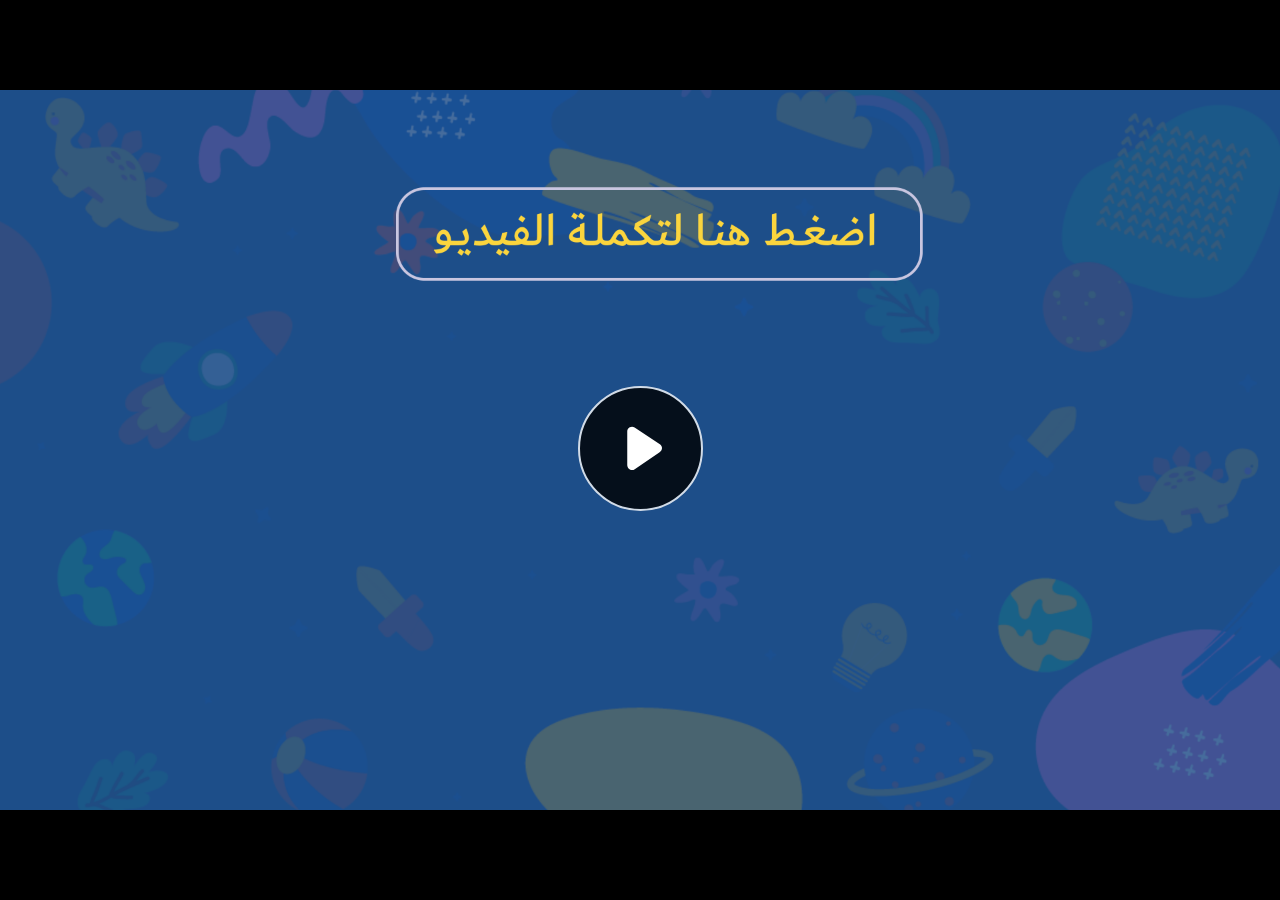
<file: index.html>
﻿<!doctype html>
<html lang="en-US">
<head>
  <meta charset="utf-8">
  <!-- Created using Storyline 360 - http://www.articulate.com  -->
  <!-- version: 3.71.29339.0 -->
  <title>KSA.G8.MATH.SEM3.UA.T1.S1.1</title>
  <meta http-equiv="x-ua-compatible" content="IE=edge"/>
  <meta name="viewport" content="width=device-width,initial-scale=1,user-scalable=no,shrink-to-fit=no,minimal-ui"/>
  <meta name="apple-mobile-web-app-capable" content="yes"/>
  <style>
    html, body { height: 100%; padding: 0; margin: 0 }
    #app { height: 100%; width: 100%; }
  </style>

  <script>
    window.DS = {};
    window.globals = {
      DATA_PATH_BASE: '',
      HAS_FRAME: true,
      HAS_SLIDE: true,

      lmsPresent: false,
      tinCanPresent: false,
      cmi5Present: false,
      aoSupport: false,
      scale: 'noscale',
      captureRc: false,
      browserSize: 'optimal',
      bgColor: '#282828',
      features: 'AccessibleVideo,ConnectionMessages,FullScreenToggle,InsertSvgPicture,LayerPresentAsDialog,MultipleQuizTracking,UpdatedScrollingPanels,UpdatedThemeEditor',
      themeName: 'unified',
      preloaderColor: '#FFFFFF',
      suppressAnalytics: false,
      productChannel: 'stable',
      publishSource: 'storyline',
      aid: 'aid|e710da2c-216d-488c-aeed-63e613e51a63',
      cid: 'ceb528cf-7768-44fb-8e06-a175b7b98042',
      playerVersion: '3.71.29339.0',
      publishTimestamp: '2023-03-22T17:32:33.7579687Z',
      maxIosVideoElements: 10,
      connectionSettings: { message: 'You%20are%20offline.%20Trying%20to%20reconnect...', useDarkTheme: false },

      
      parseParams: function(qs) {
        if (window.globals.parsedParams != null) {
          return window.globals.parsedParams;
        }
        qs = (qs || window.location.search.substr(1)).split('+').join(' ');
        var params = {},
            tokens,
            re = /[?&]?([^=]+)=([^&]*)/g;

        while (tokens = re.exec(qs)) {
          params[decodeURIComponent(tokens[1]).trim()] =
            decodeURIComponent(tokens[2]).trim();
        }
        window.globals.parsedParams = params;
        return params;
      }

    };
  </script>
  <script>
    var isIe11 = ('ActiveXObject' in window || window.MSBlobBuilder != null)
      && window.msCrypto != null && !window.ActiveXObject;
    if (isIe11) {
      window.globals.unsupportedBrowser = true;
      document.write(atob('[base64]'));
    }
  </script>
  
  <script>window.THREE = { };</script>
  
</head>
<body style="background: #282828" class="cs-HTML theme-unified">
  <!-- 360 -->
  <script>!function(e){var i=/iPhone/i,o=/iPod/i,n=/iPad/i,t=/(?=.*\bAndroid\b)(?=.*\bMobile\b)/i,d=/Android/i,s=/(?=.*\bAndroid\b)(?=.*\bSD4930UR\b)/i,b=/(?=.*\bAndroid\b)(?=.*\b(?:KFOT|KFTT|KFJWI|KFJWA|KFSOWI|KFTHWI|KFTHWA|KFAPWI|KFAPWA|KFARWI|KFASWI|KFSAWI|KFSAWA)\b)/i,r=/IEMobile/i,h=/(?=.*\bWindows\b)(?=.*\bARM\b)/i,a=/BlackBerry/i,l=/BB10/i,p=/Opera Mini/i,f=/(CriOS|Chrome)(?=.*\bMobile\b)/i,u=/(?=.*\bFirefox\b)(?=.*\bMobile\b)/i,c=new RegExp("(?:Nexus 7|BNTV250|Kindle Fire|Silk|GT-P1000)","i"),w=function(e,i){return e.test(i)},A=function(e){var A=e||navigator.userAgent,v=A.split("[FBAN");if(void 0!==v[1]&&(A=v[0]),this.apple={phone:w(i,A),ipod:w(o,A),tablet:!w(i,A)&&w(n,A),device:w(i,A)||w(o,A)||w(n,A)},this.amazon={phone:w(s,A),tablet:!w(s,A)&&w(b,A),device:w(s,A)||w(b,A)},this.android={phone:w(s,A)||w(t,A),tablet:!w(s,A)&&!w(t,A)&&(w(b,A)||w(d,A)),device:w(s,A)||w(b,A)||w(t,A)||w(d,A)},this.windows={phone:w(r,A),tablet:w(h,A),device:w(r,A)||w(h,A)},this.other={blackberry:w(a,A),blackberry10:w(l,A),opera:w(p,A),firefox:w(u,A),chrome:w(f,A),device:w(a,A)||w(l,A)||w(p,A)||w(u,A)||w(f,A)},this.seven_inch=w(c,A),this.any=this.apple.device||this.android.device||this.windows.device||this.other.device||this.seven_inch,this.phone=this.apple.phone||this.android.phone||this.windows.phone,this.tablet=this.apple.tablet||this.android.tablet||this.windows.tablet,"undefined"==typeof window)return this},v=function(){var e=new A;return e.Class=A,e};"undefined"!=typeof module&&module.exports&&"undefined"==typeof window?module.exports=A:"undefined"!=typeof module&&module.exports&&"undefined"!=typeof window?module.exports=v():"function"==typeof define&&define.amd?define("isMobile",[],e.isMobile=v()):e.isMobile=v()}(this);
    window.isMobile.apple.tablet = window.isMobile.apple.tablet ||
      (navigator.platform === 'MacIntel' && navigator.maxTouchPoints > 1);
    window.isMobile.apple.device = window.isMobile.apple.device || window.isMobile.apple.tablet;
    window.isMobile.tablet = window.isMobile.tablet || window.isMobile.apple.tablet;
    window.isMobile.any = window.isMobile.any || window.isMobile.apple.tablet;
  </script>

  <div id="focus-sink" tabindex="-1"></div>

  <div id="preso"></div>
  <script>
    (function() {

      var classTypes = [ 'desktop', 'mobile', 'phone', 'tablet' ];

      var addDeviceClasses = function(prefix, testObj) {
        var curr, i;
        for (i = 0; i < classTypes.length; i++) {
          curr = classTypes[i];
          if (testObj[curr]) {
            document.body.classList.add(prefix + curr);
          }
        }
      };

      var params = window.globals.parseParams(),
          isDevicePreview = params.devicepreview === '1',
          isPhoneOverride = params.deviceType === 'phone' || (isDevicePreview && params.phone == '1'),
          isTabletOverride = (params.deviceType === 'tablet' || isDevicePreview) && !isPhoneOverride,
          isMobileOverride = isPhoneOverride || isTabletOverride;

      var deviceView = {
        desktop: !window.isMobile.any && !isMobileOverride,
        mobile: window.isMobile.any || isMobileOverride,
        phone: isPhoneOverride || (window.isMobile.phone && !isTabletOverride),
        tablet: isTabletOverride || window.isMobile.tablet
      };

      window.globals.deviceView = deviceView;
      window.isMobile.desktop = !window.isMobile.any;
      window.isMobile.mobile = window.isMobile.any;

      addDeviceClasses('view-', deviceView);

    })();
  </script>
  
  <script src='story_content/user.js' type=text/javascript></script>
  <div class="slide-loader"></div>

  <script>
    var doc = document, loader = doc.body.querySelector('.slide-loader'); [ 1, 2, 3 ].forEach(function(n) { var d = doc.createElement('div'); d.style.backgroundColor = window.globals.preloaderColor; d.classList.add('mobile-loader-dot'); d.classList.add('dot' + n); loader.appendChild(d); });
  </script>

  <div class="mobile-load-title-overlay" style="display: none">
    <div class="mobile-load-title">KSA.G8.MATH.SEM3.UA.T1.S1.1</div>
  </div>

  <div class="mobile-chrome-warning"></div>

  
<style>
  .warn-connection-dialog {
    display: none;
    background: transparent;
    pointer-events: none;
    position: fixed;
    left: 0;
    top: 0;
    width: 100%;
    height: 100%;
    z-index: 999;
  }

  .warn-connection-content {
    border-radius: 4px;
    background: white;
    border: 1px solid #E7E7E7;
    color: #333333;
    box-shadow: 0 2px 4px rgba(0, 0, 0, 0.25);
    transition: all 150ms ease-out;
    position: absolute;
    white-space: nowrap;
  }

  .view-phone.is-landscape .warn-connection-content {
    left: 23px;
    bottom: 23px;
  }

  .view-tablet.is-landscape .warn-connection-content {
    left: 50%;
    top: 20px;
    transform: translateX(-50%);
  }

  .is-portrait .warn-connection-content {
    transform: translate(-50%, calc(-100% - 15px));
  }

  .warn-connection-content p {
    display: inline-block;
    margin: 0 8px 0 0;
    line-height: 33px;
    font-size: 11px;
  }

  .warn-connection-content svg {
    position: relative;
    vertical-align: middle;
    margin: 0 2px 2px 8px;
  }

  .view-desktop .warn-connection-content {
    left: 1.5em;
    bottom: 1.5em;
  }

  .view-desktop .warn-connection-content p {
    font-size: 1.1em;
  }

  .is-offline .warn-connection-dialog {
    display: block;
  }

  .is-offline .cs-panel * {
    pointer-events: none !important;
  }

  .is-offline .cs-panel {
    pointer-events: all !important;
  }

  .is-offline #nav-controls * {
    pointer-events: none !important;
  }

  .is-offline #nav-controls {
    pointer-events: all !important;
  }
</style>

<div class="warn-connection-dialog">
  <div class="warn-connection-content">
    <svg width="17" height="15" viewBox="0 0 17 15" xmlns="http://www.w3.org/2000/svg">
      <path fill="#8F0000" stroke="white" d="M16.07,12.98 L15.88,12.23 L9.51,1.21 C8.97,0.26,7.6,0.26,7.06,1.21 L0.69,12.23 C0.15,13.16,0.81,14.36,1.91,14.36 H14.65 C15.47,14.36,16.05,13.7,16.07,12.98 Z"/>
      <path fill="white" stroke="white" d="M8.58,5.5 C8.35,5.28,8.5,5.35,8.21,5.32 C8.09,5.35,7.97,5.49,7.96,5.67 C7.97,5.79,7.98,5.92,7.98,6.04 L7.98,6.04 C7.99,6.17,8,6.31,8.01,6.43 L8.01,6.44 C8.03,6.92,8.06,7.41,8.09,7.9 L8.09,7.9 C8.12,8.39,8.14,8.88,8.17,9.37 C8.17,9.39,8.18,9.42,8.2,9.44 C8.23,9.46,8.25,9.47,8.28,9.47 C8.31,9.47,8.34,9.46,8.35,9.44 C8.37,9.43,8.38,9.4,8.39,9.35 L8.39,9.34 C8.39,9.24,8.4,9.15,8.4,9.05 L8.4,9.05 C8.41,8.96,8.41,8.86,8.42,8.75 C8.43,8.44,8.45,8.12,8.47,7.81 L8.47,7.81 C8.49,7.49,8.51,7.18,8.53,6.87 C8.55,6.46,8.56,6.05,8.59,5.64 L8.6,5.62 C8.6,5.57,8.59,5.53,8.58,5.5 L8.21,5.32 Z"/>
      <circle fill="white" stroke="white" cx="8.3" cy="11.35" r="0.3"/>
    </svg>
    <p>You are offline. Trying to reconnect...</p>
  </div>
</div>

<script>
  (function() {
    window.DS.connection = {
      warningShown: false,
      assets: {},
      loadingAssetGroup: false,
      retryDelay: 500
    };

    // @TODO this is POC code and can be cleaned up a bit more if we move forward
    // with the feature



    // The `window.globals.features` variable must be set in `webpack.dev.config` when testing locally - it is not enough
    // to have it in the data - but it must be set there as well.
    var useConnectionMessages = window.AbortController != null &&
      window.location.protocol != 'file:' &&
      window.globals.features.indexOf('ConnectionMessages') != -1;

    window.DS.connection.useConnectionMessages = useConnectionMessages

    var assetCount = 0;
    var checkLoadedId;
    var connectionSettings = window.globals.connectionSettings;

    if (useConnectionMessages && connectionSettings != null) {
      var contentEl = document.querySelector('.warn-connection-content');
      var messageEl = contentEl.querySelector('p')

      if (connectionSettings.useDarkTheme) {
        contentEl.style.borderColor = '#BABBBA';
        contentEl.style.backgroundColor = '#282828';
        contentEl.style.color = '#FFFFFF';
      }

      if (connectionSettings.message != null) {
        messageEl.textContent = window.decodeURIComponent(connectionSettings.message);
      }
    }

    function checkAssetsReady() {
      for (var i in DS.connection.assets) {
        if (!DS.connection.assets[i].success) {
          return false;
        }
      }
      return true;
    }

    function stopAssetGroup() {
      if (!useConnectionMessages) { return; }

      assetCount = 0;

      DS.connection.oldAssetGroup = DS.connection.assets;
      DS.connection.assets = {};
      DS.connection.loadingAssetGroup = false;
      clearInterval(checkLoadedId);
    }

    function startAssetGroup() {
      if (!useConnectionMessages) { return; }
      var ticks = 0;
      clearInterval(checkLoadedId);
      checkLoadedId = setInterval(function() {
        var loaded = 0;
        if (assetCount === 0 && loaded === 0) {
          clearInterval(checkLoadedId);
          return;
        }

        for (var i in DS.connection.assets) {
          if (DS.connection.assets[i].success) {
            loaded++;
          }
        }

        if (assetCount === loaded && checkAssetsReady()) {
          for (var i in DS.connection.assets) {
            if (DS.connection.assets[i].action) {
              DS.connection.assets[i].action();
            }
          }
          hideWarning();
          stopAssetGroup();
        }
      }, 100)
    }

    function requiredAsset(url, action, retry, type) {
      if (!useConnectionMessages) { return; }
      if (DS.connection.assets[url]) { return; }

      DS.connection.assets[url] = {
        success: false, action: action, retry: retry, type: type
      };
      assetCount = Object.keys(DS.connection.assets).length;
      if (!DS.connection.loadingAssetGroup) {
        startAssetGroup();
      }
      DS.connection.loadingAssetGroup = true;
    }

    function assetLoaded(url) {
      if (!useConnectionMessages) { return; }
      if (DS.connection.assets[url]) {
        DS.connection.assets[url].success = true;
      }
    }

    function assetFailed(url) {
      if (!useConnectionMessages) { return; }
      if (!DS.connection.assets[url]) {
        if (/\.js$/.test(url)) {
          setTimeout(function() {
            if (DS.connection.lastSlideLoaded != null) {
              DS.connection.lastSlideLoaded();
            }
          }, DS.connection.retryDelay);
        }
        return;
      }
      if (!DS.connection.warningShown) { showWarning(); }
      if (DS.connection.assets[url].retry) {
        setTimeout(function() {
          if (!DS.connection.assets[url].success) {
            DS.connection.assets[url].retry()
          }
        }, DS.connection.retryDelay);
      }
    }

    function hideWarning() {
      document.body.classList.remove('is-offline');
      DS.connection.warningShown = false;
    }
    DS.connection.hideWarning = hideWarning

    function showWarning(btn) {
      document.body.classList.add('is-offline')
      DS.connection.warningShown = true;
      updateWarningPosition();
    }

    function updateWarningPosition() {
      if (!DS.connection.warningShown) {
        return;
      }

      var isPortrait = document.body.classList.contains('is-portrait');
      var warningEl = document.querySelector('.warn-connection-content');

      if (isPortrait) {
        var slide = document.querySelector('.primary-slide');
        var slideRect = slide.getBoundingClientRect();

        warningEl.style.top = `${slideRect.top}px`
        warningEl.style.left = `${slideRect.left + slideRect.width / 2}px`
      } else {
        warningEl.style.top = null;
        warningEl.style.left = null;
      }

      window.requestAnimationFrame(updateWarningPosition);
    }

    // these will all be noops if the feature flag isn't set in
    // the data and `window.globals.features`
    DS.connection.requiredAsset = requiredAsset;
    DS.connection.assetLoaded = assetLoaded;
    DS.connection.assetFailed = assetFailed;
    DS.connection.stopAssetGroup = stopAssetGroup;
    DS.connection.startAssetGroup = startAssetGroup;
  })();
</script>


  <script>
    
    if (window.autoSpider && window.vInterfaceObject) {
      document.querySelector('.mobile-load-title-overlay').style.display = 'none';
    }
  </script>

  

  <link rel="stylesheet" href="html5/data/css/output.min.css" data-noprefix/>
</body>
<script src="html5/lib/scripts/bootstrapper.min.js"></script>
</html>
</file>
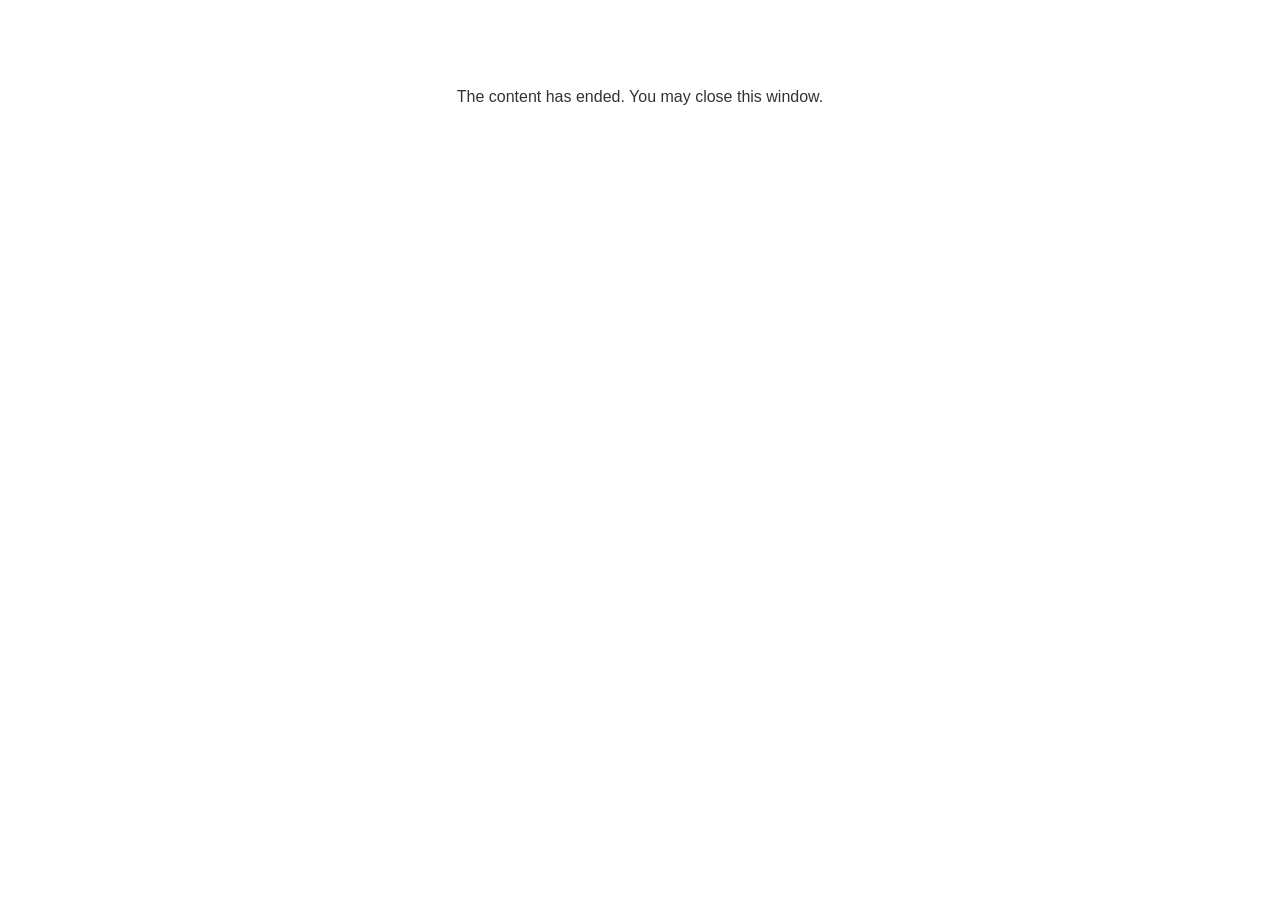
<file: lms/goodbye.html>
<!doctype html>
<html>
<body style="background-color: #ffffff;">

<p role="alert" style="color: #333333;font-family: Lato, articulate, tahoma, arial;font-size: medium;text-align: center;">
<br><br><br><br>
The content has ended. You may close this window.
</p>

</body>
</html>
</file>
<file: html5/data/css/output.min.css>
@font-face {
  font-family: 'LatoBold Charset1_ BoldCF0757D5';
  src: url('[data-uri]');
  font-style: normal;
  font-weight: normal;
}
@font-face {
  font-family: 'Lato Charset1_ 6OesIFa049EEBEB2';
  src: url('[data-uri]');
  font-style: normal;
  font-weight: normal;
}
@font-face {
  font-family: 'Dubai Charset1_ 6XvVq8D230E5573';
  src: url('[data-uri]');
  font-style: normal;
  font-weight: normal;
}
@font-face {
  font-family: 'Dubai Medium Charset1_ 2C2E5882';
  src: url('[data-uri]');
  font-style: normal;
  font-weight: normal;
}
@font-face {
  font-family: 'DubaiBold Charset1_Bold8D6A2C70';
  src: url('[data-uri]');
  font-style: normal;
  font-weight: normal;
}
@font-face {
  font-family: 'Dubai Charset0_v8wz5Y8k741D6E07';
  src: url('[data-uri]');
  font-style: normal;
  font-weight: normal;
}
@font-face {
  font-family: 'Dubai Medium Charset0_v389EBE1D';
  src: url('[data-uri]');
  font-style: normal;
  font-weight: normal;
}
@font-face {
  font-family: 'DubaiBold Charset0_BoldD2773439';
  src: url('[data-uri]');
  font-style: normal;
  font-weight: normal;
}
.cs-HTML {
  background: rgba(40, 40, 40, 1);
}
.cs-npnxnanbnsnfns00000000001 .cs-infopanel  {
  box-shadow: 0 1px 0 rgba(0, 0, 0, 0);
  background: rgba(255, 255, 255, 1);
}
.cs-npnxnanbnsnfns00000000001 .cs-infopanel .cs-link {
  color: rgba(186, 187, 186, 1);
}
.cs-npnxnanbnsnfns00000000001 .cs-infopanel .cs-link:hover {
  color: rgba(255, 255, 255, 1);
}
.cs-npnxnanbnsnfns00000000001 .cs-infopanel .cs-name {
  color: rgba(68, 68, 68, 1);
}
.cs-npnxnanbnsnfns00000000001 .cs-infopanel .cs-title {
  color: rgba(153, 153, 153, 1);
}
.cs-npnxnanbnsnfns00000000001 .cs-infopanelpopup  {
  box-shadow: 0 1px 0 rgba(0, 0, 0, 0);
  background: rgba(0, 0, 0, 0);
}
.cs-npnxnanbnsnfns00000000001 .cs-infopanelpopup .cs-link {
  color: rgba(255, 0, 0, 1);
}
.cs-npnxnanbnsnfns00000000001 .cs-infopanelpopup .cs-link:hover {
  color: rgba(255, 255, 255, 1);
}
.cs-npnxnanbnsnfns00000000001 .cs-infopanelpopup .cs-name {
  color: rgba(255, 255, 255, 1);
}
.cs-npnxnanbnsnfns00000000001 .cs-infopanelpopup .cs-bio {
  color: rgba(186, 187, 186, 1);
}
.cs-npnxnanbnsnfns00000000001 .cs-timer  {
  color: rgba(186, 187, 186, 1);
}
.cs-npnxnanbnsnfns00000000001 .cs-duration stop:first-child {
  stop-color: rgba(60, 60, 60, 1);
}
.cs-npnxnanbnsnfns00000000001 .cs-duration stop:last-child {
  stop-color: rgba(60, 60, 60, 1);
}
.cs-npnxnanbnsnfns00000000001 .cs-elapsed stop:first-child {
  stop-color: rgba(254, 227, 71, 1);
}
.cs-npnxnanbnsnfns00000000001 .cs-elapsed stop:last-child {
  stop-color: rgba(254, 227, 71, 1);
}
.cs-npnxnanbnsnfns00000000001 .cs-timer .cs-pie .cs-innerstroke {
  stroke: rgba(199, 199, 199, 1);
}
.cs-npnxnanbnsnfns00000000001 .cs-timer .cs-pie .cs-innerborder {
  stroke: rgba(255, 255, 255, 1);
}
.cs-npnxnanbnsnfns00000000001 .cs-window  {
  box-shadow: 0 8px 5px rgba(0, 0, 0, 0.2);
  border-color: rgba(49, 99, 0, 0);
  background: rgba(33, 33, 33, 1);
  color: rgba(248, 248, 248, 1);
}
.cs-npnxnanbnsnfns00000000001 .cs-window .cs-diva {
  border-color: rgba(78, 78, 78, 1);
}
.cs-npnxnanbnsnfns00000000001 .cs-window .cs-divb {
  border-color: rgba(78, 78, 78, 0);
}
.cs-npnxnanbnsnfns00000000001 .cs-editor .cs-editor-slide {
  color: rgba(226, 226, 226, 1);
}
.cs-npnxnanbnsnfns00000000001 .cs-editor .cs-editor-html {
  color: rgba(186, 187, 186, 1);
}
.cs-npnxnanbnsnfns00000000001 .cs-editor .cs-editor-button {
  text-shadow: 0 1px 0 rgba(0, 0, 0, 0);
  color: rgba(255, 255, 255, 1);
  border-color: rgba(211, 211, 211, 1);
  background: rgba(34, 34, 34, 1);
}
.cs-npnxnanbnsnfns00000000001 .cs-editor .cs-editor-button:hover {
  background: rgba(68, 68, 68, 1);
}
.cs-npnxnanbnsnfns00000000001 .cs-editor .cs-editor-button:active {
  background: rgba(68, 68, 68, 1);
}
.cs-npnxnanbnsnfns00000000001 .cs-listitem  {
  color: rgba(186, 187, 186, 1);
  border-color: none;
  border: 1px solid transparent;
}
.cs-npnxnanbnsnfns00000000001 .cs-listitem:hover {
  background: rgba(255, 255, 255, 0.06);
  border-color: rgba(108, 108, 108, 1) !important;
  border-width: 1px;
  border-radius: 2px;
  border-style: solid;
  box-sizing: border-box;
}
.cs-npnxnanbnsnfns00000000001 .cs-listitem.hover {
  background: rgba(255, 255, 255, 0.06);
  border-color: rgba(108, 108, 108, 1) !important;
  border-width: 1px;
  border-radius: 2px;
  border-style: solid;
  box-sizing: border-box;
}
.cs-npnxnanbnsnfns00000000001 .cs-glossary  {
  color: rgba(186, 187, 186, 1);
}
.cs-npnxnanbnsnfns00000000001 .cs-glossary .cs-scrolling-panel {
  background: rgba(0, 0, 0, 0);
}
.cs-npnxnanbnsnfns00000000001 .cs-glossary .cs-term.cs-selected .cs-choice-list-trigger {
  color: rgba(255, 255, 255, 1);
  background: rgba(255, 255, 255, 1);
}
.cs-npnxnanbnsnfns00000000001 .cs-glossary .cs-term.cs-selected .cs-choice-list-trigger:focus {
  color: rgba(255, 255, 255, 1);
  background: rgba(255, 255, 255, 1);
}
.cs-npnxnanbnsnfns00000000001 .cs-glossary .cs-term:hover .cs-choice-list-trigger {
  background: rgba(186, 187, 186, 1);
}
.cs-npnxnanbnsnfns00000000001 .cs-glossary .cs-term.hover .cs-choice-list-trigger {
  background: rgba(186, 187, 186, 1);
}
.cs-npnxnanbnsnfns00000000001 .cs-glossary .cs-term .cs-choice-list-trigger:focus {
  background: rgba(186, 187, 186, 1);
}
.cs-npnxnanbnsnfns00000000001 .cs-glossary .cs-diva {
  border-color: rgba(0, 0, 0, 0);
}
.cs-npnxnanbnsnfns00000000001 .cs-glossary .cs-divb {
  border-color: rgba(0, 0, 0, 0);
}
.cs-npnxnanbnsnfns00000000001 .cs-glossary .cs-divc {
  border-color: rgba(0, 0, 0, 0);
}
.cs-npnxnanbnsnfns00000000001 .cs-glossary .cs-heading {
  color: rgba(248, 248, 248, 1);
  font-weight: 700;
}
.note-content p span {
  color: rgba(186, 187, 186, 1);
  line-height: 1.4em;
  font-size: 103.769%;
}
.cs-npnxnanbnsnfns00000000001 .cs-resource .cs-separator {
  border-color: rgba(0, 0, 0, 0);
}
.cs-npnxnanbnsnfns00000000001 .cs-outline  {
  color: rgba(45, 45, 45, 1);
}
.cs-npnxnanbnsnfns00000000001 .cs-outline .cs-diva {
  border-color: rgba(0, 0, 0, 0);
}
.cs-npnxnanbnsnfns00000000001 .cs-outline .cs-divb {
  border-color: rgba(0, 0, 0, 0);
}
.cs-npnxnanbnsnfns00000000001 .cs-outline .cs-divc {
  border-color: rgba(0, 0, 0, 0);
}
.cs-npnxnanbnsnfns00000000001 .cs-outline .cs-search-filter:hover {
  color: rgba(0, 0, 0, 0);
}
.cs-npnxnanbnsnfns00000000001 .cs-outline .cs-search-filter.hover {
  color: rgba(0, 0, 0, 0);
}
.cs-npnxnanbnsnfns00000000001 .cs-transcript  {
  color: rgba(255, 255, 255, 1);
}
.cs-npnxnanbnsnfns00000000001 .cs-transcript .cs-div {
  border-color: rgba(0, 0, 0, 0);
}
.cs-npnxnanbnsnfns00000000001 .cs-tabs:not(.topmenu-item) {
  color: rgba(248, 248, 248, 1);
}
.cs-npnxnanbnsnfns00000000001 .cs-tabs .cs-inner-button:not(.topmenu-item) {
  text-shadow: 0 1px 0 rgba(0, 0, 0, 0);
}
.cs-npnxnanbnsnfns00000000001 .cs-tabs:hover:not(.topmenu-item) {
  color: rgba(248, 248, 248, 1);
}
.cs-npnxnanbnsnfns00000000001 .cs-tabs.cs-selected {
  background: rgba(0, 0, 0, 0);
  color: rgba(248, 248, 248, 1);
}
.cs-npnxnanbnsnfns00000000001 .cs-seekcontrol  {
  background: rgba(0, 0, 0, 0);
  border-color: rgba(0, 0, 0, 0);
}
.cs-npnxnanbnsnfns00000000001 .cs-seekcontrol .cs-button:hover .cs-icon {
  fill: rgba(255, 255, 255, 1);
}
.cs-npnxnanbnsnfns00000000001 .cs-seekcontrol .cs-button.hover .cs-icon {
  fill: rgba(255, 255, 255, 1);
}
.cs-npnxnanbnsnfns00000000001 .cs-seekcontrol .cs-button .cs-icon-shadow {
  fill: rgba(0, 0, 0, 0);
}
.cs-npnxnanbnsnfns00000000001 .cs-seekcontrol .cs-button .cs-icon {
  fill: rgba(180, 180, 180, 1);
}
.cs-npnxnanbnsnfns00000000001 .cs-seekcontrol .cs-seek .cs-fill {
  background: rgba(255, 255, 255, 0.6);
}
.cs-npnxnanbnsnfns00000000001 .cs-seekcontrol .cs-seek {
  background: rgba(108, 108, 108, 1);
  border-color: rgba(0, 0, 0, 0);
}
.cs-npnxnanbnsnfns00000000001 .cs-searchinput .cs-input {
  color: rgba(186, 187, 186, 1);
  border-color: rgba(0, 0, 0, 0);
  background: rgba(255, 255, 255, 0.06);
}
.cs-npnxnanbnsnfns00000000001 .cs-searchinput .cs-input:focus {
  color: rgba(248, 248, 248, 1);
  background: rgba(41, 41, 41, 1);
}
.cs-npnxnanbnsnfns00000000001 .cs-searchinput .cs-input:hover {
  box-shadow: inset 0 0 1px 0 rgba(69, 126, 19, 0);
}
.cs-npnxnanbnsnfns00000000001 .cs-searchinput .cs-input.hover {
  box-shadow: inset 0 0 1px 0 rgba(69, 126, 19, 0);
}
.cs-npnxnanbnsnfns00000000001 .cs-searchinput .cs-button .cs-icon {
  fill: rgba(186, 187, 186, 1);
}
.cs-npnxnanbnsnfns00000000001 .cs-searchinput .cs-button:hover {
  fill: rgba(63, 133, 0, 1);
}
.cs-npnxnanbnsnfns00000000001 .cs-searchinput .cs-button.hover {
  fill: rgba(63, 133, 0, 1);
}
.cs-npnxnanbnsnfns00000000001 .cs-menu  {
  box-shadow: 0 1px 0 rgba(0, 0, 0, 0);
  background: rgba(33, 33, 33, 1);
}
.cs-npnxnanbnsnfns00000000001 .cs-topmenu-item.active .cs-tab {
  background: rgba(33, 33, 33, 1);
}
.cs-npnxnanbnsnfns00000000001 .cs-logo  {
  box-shadow: 0 1px 0 rgba(37, 75, 0, 1);
  background: rgba(255, 255, 255, 0);
}
.cs-npnxnanbnsnfns00000000001 .cs-checkbox  {
  color: rgba(255, 255, 255, 1);
}
.cs-npnxnanbnsnfns00000000001 .cs-checkbox:hover {
  border-color: rgba(175, 221, 130, 1);
}
.cs-npnxnanbnsnfns00000000001 .cs-checkbox.hover {
  border-color: rgba(175, 221, 130, 1);
}
.cs-npnxnanbnsnfns00000000001 .cs-checkbox .cs-box {
  color: rgba(255, 255, 255, 1);
  border-color: rgba(42, 83, 0, 1);
}
.cs-npnxnanbnsnfns00000000001 .cs-checkbox .cs-box:checked::after {
  color: rgba(43, 196, 0, 1);
}
.cs-npnxnanbnsnfns00000000001 .cs-button  {
  text-shadow: 0 1px 0 rgba(0, 0, 0, 0);
  color: rgba(186, 187, 186, 1);
  border-color: rgba(0, 0, 0, 0);
  background: rgba(0, 0, 0, 0);
  box-shadow: 0 1px 0 rgba(0, 0, 0, 0);
}
.cs-npnxnanbnsnfns00000000001 .cs-button .cs-icon {
  fill: rgba(186, 187, 186, 1);
}
.cs-npnxnanbnsnfns00000000001 .cs-button .cs-icon-shadow {
  fill: rgba(0, 0, 0, 0);
}
.cs-npnxnanbnsnfns00000000001 .cs-button:hover {
  background: rgba(248, 248, 248, 1);
}
.cs-npnxnanbnsnfns00000000001 .cs-button.hover {
  background: rgba(248, 248, 248, 1);
}
.cs-npnxnanbnsnfns00000000001 .cs-button:active {
  background: rgba(0, 0, 0, 0);
}
.cs-npnxnanbnsnfns00000000001 .cs-button.cs-disabled:hover {
  background: rgba(0, 0, 0, 0);
}
.cs-npnxnanbnsnfns00000000001 .cs-button.cs-disabled.hover {
  background: rgba(0, 0, 0, 0);
}
.cs-npnxnanbnsnfns00000000001 .cs-button.cs-disabled:active {
  background: rgba(0, 0, 0, 0);
}
.cs-npnxnanbnsnfns00000000001 .cs-button.cs-volume:hover {
  background: rgba(0, 0, 0, 0);
}
.cs-npnxnanbnsnfns00000000001 .cs-button.cs-volume.hover {
  background: rgba(0, 0, 0, 0);
}
.cs-npnxnanbnsnfns00000000001 .cs-button.cs-volume:active {
  background: rgba(0, 0, 0, 0);
}
.cs-npnxnanbnsnfns00000000001.cs-base  {
  color: rgba(186, 187, 186, 1);
  border-color: rgba(40, 40, 40, 1);
  background: rgba(40, 40, 40, 1);
}
.cs-npnxnanbnsnfns00000000001.cs-base .cs-separator .cs-diva {
  background: rgba(69, 69, 69, 1);
}
.cs-npnxnanbnsnfns00000000001.cs-base .cs-separator .cs-divb {
  background: rgba(0, 0, 0, 0);
}
.cs-npnxnanbnsnfns00000000001.cs-base .cs-topmenu-item.active .cs-tab {
  border-color: rgba(69, 69, 69, 1);
}
.cs-npnxnanbnsnfns00000000001.cs-base .cs-topmenu-item.active .cs-panel {
  border-color: rgba(69, 69, 69, 1);
}
.cs-npnxnanbnsnfns00000000001.cs-base .cs-left {
  background: rgba(33, 33, 33, 1);
}
.cs-npnxnanbnsnfns00000000001.cs-base .cs-area-primary .cs-slide-container {
  background: rgba(40, 40, 40, 1);
}
.cs-npnxnanbnsnfns00000000001.cs-base.cs-custom-theme .cs-brandhighlight-bg {
  background: rgba(79, 189, 244, 1) !important;
}
.cs-npnxnanbnsnfns00000000001.cs-base.cs-custom-theme .cs-brandhighlight-secondary-bg {
  background: rgba(255, 255, 255, 1) !important;
}
.cs-npnxnanbnsnfns00000000001.cs-base.cs-custom-theme .cs-brandhighlight-border {
  border-color: rgba(79, 189, 244, 1) !important;
}
.cs-npnxnanbnsnfns00000000001.cs-base.cs-custom-theme .cs-brandhighlight-text {
  color: rgba(79, 189, 244, 1) !important;
}
.cs-npnxnanbnsnfns00000000001.cs-base.cs-custom-theme .cs-brandhighlight-fill {
  fill: rgba(79, 189, 244, 1) !important;
}
.cs-npnxnanbnsnfns00000000001.cs-base.cs-custom-theme .cs-listitem.cs-selected {
  background-color: rgba(255, 255, 255, 0.06) !important;
}
.cs-npnxnanbnsnfns00000000001 .cs-volume::-moz-range-thumb {
  border-color: rgba(43, 85, 0, 1);
  box-shadow: inset 0 0 1px 0 rgba(43, 85, 0, 1);
  background: rgba(255, 255, 255, 1);
}
.cs-npnxnanbnsnfns00000000001 .cs-volume::-ms-thumb {
  border-color: rgba(43, 85, 0, 1);
  box-shadow: inset 0 0 1px 0 rgba(43, 85, 0, 1);
  background: rgba(255, 255, 255, 1);
}
.cs-npnxnanbnsnfns00000000001 .cs-volume::-webkit-slider-thumb {
  border-color: rgba(43, 85, 0, 1);
  box-shadow: inset 0 0 1px 0 rgba(43, 85, 0, 1);
  background: rgba(255, 255, 255, 1);
}
.cs-npnxnanbnsnfns00000000001 .cs-volume::-moz-range-track {
  border-color: rgba(66, 140, 1, 1);
  background: rgba(108, 108, 108, 1);
}
.cs-npnxnanbnsnfns00000000001 .cs-volume::-ms-track {
  border-color: rgba(66, 140, 1, 1);
  background: rgba(108, 108, 108, 1);
}
.cs-npnxnanbnsnfns00000000001 .cs-volume::-webkit-slider-runnable-track {
  border-color: rgba(66, 140, 1, 1);
  background: rgba(108, 108, 108, 1);
}
body.show-focus .tab-focus-box {
  box-shadow: 0 0 0 1px rgba(255, 255, 0, 1), 0 0 0 3px rgba(0, 32, 96, 1), 0 0 5px 5px rgba(255, 255, 0, 1);
  border-color: transparent;
  outline: 2px transparent solid;
}
.skipnav {
  box-shadow: 0 0 0 1px rgba(255, 255, 0, 1), 0 0 0 3px rgba(0, 32, 96, 1), 0 0 5px 5px rgba(255, 255, 0, 1);
  border-color: transparent;
  outline: 2px transparent solid;
}
.cs-npnxnanbnsnfns00000000001 .cs-listitem:hover {
  color: none;
}
.cs-npnxnanbnsnfns00000000001 .cs-listitem.hover {
  color: none;
}
.cs-npnxnanbnsnfns00000000001 .cs-listitem.cs-viewed {
  color: #BABBBA;
}
.cs-npnxnanbnsnfns00000000001 .cs-listitem {
  color: #BABBBA;
}
.cs-npnxnanbnsnfns00000000001 .cs-listitem:hover .cs-icon-carrot * {
  fill: none;
}
.cs-npnxnanbnsnfns00000000001 .cs-listitem.hover .cs-icon-carrot * {
  fill: none;
}
.cs-npnxnanbnsnfns00000000001 .cs-listitem .cs-icon-carrot {
  color: none;
  top: calc(3px);
}
.cs-npnxnanbnsnfns00000000001 .cs-listitem .cs-icon-carrot .cs-shadow {
  color: #F8F8F8;
}
.cs-npnxnanbnsnfns00000000001 .item-collapsible .is-scene {
  color: #F8F8F8 !important;
  font-weight: 700;
}
.cs-npnxnanbnsnfns00000000001 .is-scene .cs-icon-carrot * {
  color: #F8F8F8 !important;
  font-weight: 700;
}
.cs-npnxnanbnsnfns00000000001 .is-scene:not(.outline-links-collapse) > a {
  color: #F8F8F8;
}
.cs-npnxnanbnsnfns00000000001 .is-scene:not(.outline-links-collapse) .cs-icon-carrot * {
  fill: none !important;
  color: #F8F8F8 !important;
}
.cs-npnxnanbnsnfns00000000001 .tabs, .cs-npnxnanbnsnfns00000000001 .cs-logo {
  border-bottom: 1px solid rgba(108, 108, 108, 1);
}
.cs-npnxnanbnsnfns00000000001 .area-secondary-wrapper:after {
  background-image: url('[data-uri]');
  background-size: 100%;
}
.cs-npnxnanbnsnfns00000000001 .panel-footer {
  background: #212121;
}
.cs-npnxnanbnsnfns00000000001 #outline-search {
  background: rgba(255, 255, 255, 0.06);
  border-color: rgba(108, 108, 108, 1);
  border-width: 1px;
  border-style: solid;
}
.cs-npnxnanbnsnfns00000000001 .topmenu-panel #outline-search {
  background: #545454;
}
.cs-npnxnanbnsnfns00000000001 .search-icon circle, .cs-npnxnanbnsnfns00000000001 .search-icon path {
  stroke: #BABBBA;
}
.cs-npnxnanbnsnfns00000000001 #outline-search input[type   =search] {
  color: #F8F8F8;
}
.cs-npnxnanbnsnfns00000000001 #outline-search ::-webkit-input-placeholder {
  color: #BABBBA !important;
}
.cs-npnxnanbnsnfns00000000001 #outline-search :-ms-input-placeholder {
  color: #BABBBA !important;
}
.cs-npnxnanbnsnfns00000000001 #outline-search ::-moz-placeholder {
  color: #BABBBA !important;
  opacity: 1;
}
.cs-npnxnanbnsnfns00000000001 .cs-topmenu-item.active, body:not(.is-touchable-tablet) .cs-npnxnanbnsnfns00000000001 .cs-topmenu-item:hover {
  color: #F8F8F8;
}
.cs-npnxnanbnsnfns00000000001 .cs-topmenu-item.button-tapped {
  color: #F8F8F8;
}
.cs-npnxnanbnsnfns00000000001 .cs-topmenu-item.active .cs-tab, .cs-npnxnanbnsnfns00000000001 .cs-topmenu-item .cs-tab {
  background: transparent !important;
  border: none !important;
}
.cs-npnxnanbnsnfns00000000001 .top-tabs-drop-icon div {
  background: #BABBBA;
}
.cs-npnxnanbnsnfns00000000001 .cs-panel.topmenu-panel .panel-content, .cs-npnxnanbnsnfns00000000001 .top-tabs-drop {
  background: #212121;
}
.cs-npnxnanbnsnfns00000000001 .cs-topmenu-item.active .cs-panel {
  background: #212121;
}
.cs-npnxnanbnsnfns00000000001 .cs-menu.topmenu-panel, .cs-npnxnanbnsnfns00000000001 .top-tabs-drop {
  border: 1px solid rgba(69, 69, 69, 1) !important;
  border-radius: 3px;
}
.cs-npnxnanbnsnfns00000000001 .resources .resources-list a:hover {
  background: rgba(255, 255, 255, 0.06);
}
body:not(.is-touchable-tablet) .cs-npnxnanbnsnfns00000000001 .resources .resources-list a:hover {
  background: rgba(255, 255, 255, 0.06);
}
.cs-npnxnanbnsnfns00000000001 .resources .resources-list a.hover {
  background: rgba(255, 255, 255, 0.06);
}
body:not(.is-touchable-tablet) .cs-npnxnanbnsnfns00000000001 .resources .resources-list a.hover {
  background: rgba(255, 255, 255, 0.06);
}
.cs-npnxnanbnsnfns00000000001 .resources .resources-list a.button-tapped {
  background: rgba(255, 255, 255, 0.06);
}
.cs-npnxnanbnsnfns00000000001 .cs-icon path, .cs-npnxnanbnsnfns00000000001 .cs-icon rect, .cs-npnxnanbnsnfns00000000001 .cs-icon polygon, .cs-npnxnanbnsnfns00000000001 .menu-icon-wrapper.menu-icon-wrapper-hover path {
  fill: #BABBBA;
}
.cs-npnxnanbnsnfns00000000001 .cs-icon .icon-stroke-only {
  fill: none !important;
  stroke: #BABBBA !important;
}
body:not(.is-touchable-tablet) .cs-npnxnanbnsnfns00000000001 .cs-button:hover .cs-icon path, body:not(.is-touchable-tablet) .cs-npnxnanbnsnfns00000000001 .cs-button:hover .cs-icon rect, body:not(.is-touchable-tablet) .cs-npnxnanbnsnfns00000000001 .cs-button:hover .cs-icon polygon {
  fill: #F8F8F8;
}
body:not(.is-touchable-tablet) .cs-npnxnanbnsnfns00000000001 .cs-tabs:hover .search-icon circle, body:not(.is-touchable-tablet) .cs-npnxnanbnsnfns00000000001 .cs-tabs:hover .search-icon path {
  stroke: #F8F8F8;
}
.cs-npnxnanbnsnfns00000000001 .cs-button.button-tapped .cs-icon path, .cs-npnxnanbnsnfns00000000001 .cs-button.button-tapped .cs-icon rect, .cs-npnxnanbnsnfns00000000001 .cs-button.button-tapped .cs-icon polygon {
  fill: #F8F8F8;
}
body:not(.is-touchable-tablet) .cs-npnxnanbnsnfns00000000001 .cs-button:hover .cs-icon .icon-stroke-only {
  fill: none !important;
  stroke: #F8F8F8 !important;
}
.cs-npnxnanbnsnfns00000000001 .cs-button:button-tapped .cs-icon .icon-stroke-only {
  fill: none !important;
  stroke: #F8F8F8 !important;
}
.cs-npnxnanbnsnfns00000000001 .menu-icon-wrapper.menu-icon-wrapper-hover svg path {
  fill: #F8F8F8;
}
.floating-sidebar:not(.sidebar-closed) .cs-npnxnanbnsnfns00000000001 #hamburger .menu-icon-wrapper svg path {
  fill: #BABBBA;
}
.floating-sidebar:not(.sidebar-closed) .cs-npnxnanbnsnfns00000000001 #hamburger .menu-icon-wrapper.menu-icon-wrapper-hover svg path {
  fill: #F8F8F8;
}
.cs-npnxnanbnsnfns00000000001 .volume .btn:before {
  background-image: url('[data-uri]');
}
.cs-npnxnanbnsnfns00000000001 .volume-track {
  background: #6C6C6C;
}
.cs-npnxnanbnsnfns00000000001 .volume-icon circle {
  stroke: #BABBBA;
}
.cs-npnxnanbnsnfns00000000001 .cs-settings > .settings-panel {
  background: #212121;
  border: 1px solid rgba(69, 69, 69, 1) !important;
  border-radius: 3px;
}
.cs-npnxnanbnsnfns00000000001 .cs-settings > .panel-down-arrow {
  fill: #212121;
}
.cs-npnxnanbnsnfns00000000001 .switch-toggle .border {
  stroke: #7C7C7C;
}
.cs-npnxnanbnsnfns00000000001 .switch-toggle .thumb-off .thumb {
  fill: #A2A2A2;
}
.cs-npnxnanbnsnfns00000000001 .switch-toggle .thumb-on .track {
  fill: rgba(79, 189, 244, 1);
}
.cs-npnxnanbnsnfns00000000001 .switch-toggle .thumb-off .track {
  fill: rgba(255, 255, 255, 0.1);
}
.cs-npnxnanbnsnfns00000000001 .switch-label {
  color: #BABBBA;
}
.cs-npnxnanbnsnfns00000000001 .cs-panel .scrollarea-btn:after {
  background: rgba(179, 180, 179, 0.75);
}
.scrollarea-scrollbar:hover .scrollarea-btn:after, .scrollarea-scrollbar.highlight-scrollbar .scrollarea-btn:after {
  background: rgba(179, 180, 179, 0.75);
}
.floating-sidebar .sidebar-overlay {
  background: rgba(0, 0, 0, 0.85);
}
.cs-npnxnanbnsnfns00000000001 .overlay-message {
  background: rgba(0, 0, 0, 0.85);
}
.cs-npnxnanbnsnfns00000000001 .top-ui-bg, .cs-npnxnanbnsnfns00000000001 .bottom-ui-bg, .cs-npnxnanbnsnfns00000000001 .right-ui-bg, .cs-npnxnanbnsnfns00000000001 .left-ui-bg {
  background: rgba(40, 40, 40, 0.8);
}
.cs-npnxnanbnsnfns00000000001 .circle-progress-bg {
  fill: #282828;
}
.cs-npnxnanbnsnfns00000000001 .circle-progress-well {
  fill: #6C6C6C;
}
.cs-npnxnanbnsnfns00000000001 .circle-progress-pie {
  stroke: #6C6C6C;
}
.cs-npnxnanbnsnfns00000000001 .lightbox .option-pane {
  background: rgba(40, 40, 40, 0.8);
}
.cs-npnxnanbnsnfns00000000001 .lightbox .option-pane:before {
  background: #282828;
}
.cs-npnxnanbnsnfns00000000001 .message-window {
  background: #212121;
  border: 1px solid rgba(255, 255, 255, 1) !important;
  border-radius: 3px;
}
.cs-npnxnanbnsnfns00000000001 .message-window-header p, .cs-npnxnanbnsnfns00000000001 .message-window-text {
  color: #F8F8F8;
}
.cs-npnxnanbnsnfns00000000001 .message-window-header p {
  border-bottom: 1px solid rgba(255, 255, 255, 1);
}
.cs-npnxnanbnsnfns00000000001 .message-window button.slide-object-button {
  border: 1px solid rgba(255, 255, 255, 1) !important;
}
.cs-npnxnanbnsnfns00000000001 .message-window button.slide-object-button:hover {
  background: rgba(255, 255, 255, 0.06) !important;
}
.message-window .slide-object-button tspan, .message-window .slide-object-button-text tspan {
  fill: #F8F8F8 !important;
}
body:not(.is-touchable-tablet) .cs-npnxnanbnsnfns00000000001 .cs-button:hover .text {
  color: #F8F8F8;
}
.cs-npnxnanbnsnfns00000000001 .cs-button.button-tapped .text {
  color: #F8F8F8;
}
.cs-npnxnanbnsnfns00000000001.cs-base {
  background: #282828;
}
.cs-npnxnanbnsnfns00000000001 .cs-menu {
  background: transparent;
}
.cs-npnxnanbnsnfns00000000001 .progress-bar .progress-bar-fill:after {
  background: #FFFFFF !important;
}
.cs-npnxnanbnsnfns00000000001 .volume-dot {
  background: #FFFFFF !important;
}
.fn-npnxnanbsnfns00000000001 {
  font-family: 'Lato22AB4CAF';
  -webkit-font-variant-ligatures: no-common-ligatures;
  font-variant-ligatures: no-common-ligatures;
}
.fn-pxabnsnfns00000000001 {
  font-family: 'Lato22AB4CAF';
  -webkit-font-variant-ligatures: no-common-ligatures;
  font-variant-ligatures: no-common-ligatures;
}
.fn-npxnabnsnfns00000000001 {
  font-family: 'Lato22AB4CAF';
  -webkit-font-variant-ligatures: no-common-ligatures;
  font-variant-ligatures: no-common-ligatures;
}
.fn-npnxnanbnsnfns00000000001 {
  font-family: 'Lato22AB4CAF';
  -webkit-font-variant-ligatures: no-common-ligatures;
  font-variant-ligatures: no-common-ligatures;
}
.fn-pxabnsnfns00000000000 {
  font-family: 'Lato22AB4CAF';
  -webkit-font-variant-ligatures: no-common-ligatures;
  font-variant-ligatures: no-common-ligatures;
}
@font-face {
  font-family: 'Lato22AB4CAF';
  src: url('[data-uri]');
  font-style: normal;
  font-weight: bold;
}
@font-face {
  font-family: 'Lato22AB4CAF';
  src: url('[data-uri]');
  font-style: normal;
  font-weight: normal;
}
.cs-InvalidPromptSlide .cs-5vBqe6iNuJD-InvalidPromptSlide-btn0 {
  color: rgba(255, 255, 255, 1);
  border-color: rgba(211, 211, 211, 1);
  background: rgba(34, 34, 34, 1);
  text-shadow: 0 1px 0 rgba(0, 0, 0, 0);
}
.cs-InvalidPromptSlide .cs-5vBqe6iNuJD-InvalidPromptSlide-btn0 .cs-html {
  color: rgba(186, 187, 186, 1);
}
.cs-InvalidPromptSlide .cs-5vBqe6iNuJD-InvalidPromptSlide-btn0 .cs-slide {
  border-color: rgba(226, 226, 226, 1);
}
.cs-InvalidPromptSlide .cs-5vBqe6iNuJD-InvalidPromptSlide-btn0:hover {
  background: rgba(68, 68, 68, 1);
}
.cs-InvalidPromptSlide .cs-5vBqe6iNuJD-InvalidPromptSlide-btn0:active {
  background: rgba(68, 68, 68, 1);
}
.cs-PrintPromptSlide .cs-5vBqe6iNuJD-PrintPromptSlide-btn0 {
  color: rgba(255, 255, 255, 1);
  border-color: rgba(211, 211, 211, 1);
  background: rgba(34, 34, 34, 1);
  text-shadow: 0 1px 0 rgba(0, 0, 0, 0);
}
.cs-PrintPromptSlide .cs-5vBqe6iNuJD-PrintPromptSlide-btn0 .cs-html {
  color: rgba(186, 187, 186, 1);
}
.cs-PrintPromptSlide .cs-5vBqe6iNuJD-PrintPromptSlide-btn0 .cs-slide {
  border-color: rgba(226, 226, 226, 1);
}
.cs-PrintPromptSlide .cs-5vBqe6iNuJD-PrintPromptSlide-btn0:hover {
  background: rgba(68, 68, 68, 1);
}
.cs-PrintPromptSlide .cs-5vBqe6iNuJD-PrintPromptSlide-btn0:active {
  background: rgba(68, 68, 68, 1);
}
.cs-ScrollPromptSlide .cs-5vBqe6iNuJD-ScrollPromptSlide-btn0 {
  color: rgba(255, 255, 255, 1);
  border-color: rgba(211, 211, 211, 1);
  background: rgba(34, 34, 34, 1);
  text-shadow: 0 1px 0 rgba(0, 0, 0, 0);
}
.cs-ScrollPromptSlide .cs-5vBqe6iNuJD-ScrollPromptSlide-btn0 .cs-html {
  color: rgba(186, 187, 186, 1);
}
.cs-ScrollPromptSlide .cs-5vBqe6iNuJD-ScrollPromptSlide-btn0 .cs-slide {
  border-color: rgba(226, 226, 226, 1);
}
.cs-ScrollPromptSlide .cs-5vBqe6iNuJD-ScrollPromptSlide-btn0:hover {
  background: rgba(68, 68, 68, 1);
}
.cs-ScrollPromptSlide .cs-5vBqe6iNuJD-ScrollPromptSlide-btn0:active {
  background: rgba(68, 68, 68, 1);
}
.cs-ResumePromptSlide .cs-5vBqe6iNuJD-ResumePromptSlide-btn0 {
  color: rgba(255, 255, 255, 1);
  border-color: rgba(211, 211, 211, 1);
  background: rgba(34, 34, 34, 1);
  text-shadow: 0 1px 0 rgba(0, 0, 0, 0);
}
.cs-ResumePromptSlide .cs-5vBqe6iNuJD-ResumePromptSlide-btn0 .cs-html {
  color: rgba(186, 187, 186, 1);
}
.cs-ResumePromptSlide .cs-5vBqe6iNuJD-ResumePromptSlide-btn0 .cs-slide {
  border-color: rgba(226, 226, 226, 1);
}
.cs-ResumePromptSlide .cs-5vBqe6iNuJD-ResumePromptSlide-btn0:hover {
  background: rgba(68, 68, 68, 1);
}
.cs-ResumePromptSlide .cs-5vBqe6iNuJD-ResumePromptSlide-btn0:active {
  background: rgba(68, 68, 68, 1);
}
.cs-ResumePromptSlide .cs-5vBqe6iNuJD-ResumePromptSlide-btn1 {
  color: rgba(255, 255, 255, 1);
  border-color: rgba(211, 211, 211, 1);
  background: rgba(34, 34, 34, 1);
  text-shadow: 0 1px 0 rgba(0, 0, 0, 0);
}
.cs-ResumePromptSlide .cs-5vBqe6iNuJD-ResumePromptSlide-btn1 .cs-html {
  color: rgba(186, 187, 186, 1);
}
.cs-ResumePromptSlide .cs-5vBqe6iNuJD-ResumePromptSlide-btn1 .cs-slide {
  border-color: rgba(226, 226, 226, 1);
}
.cs-ResumePromptSlide .cs-5vBqe6iNuJD-ResumePromptSlide-btn1:hover {
  background: rgba(68, 68, 68, 1);
}
.cs-ResumePromptSlide .cs-5vBqe6iNuJD-ResumePromptSlide-btn1:active {
  background: rgba(68, 68, 68, 1);
}
.cs-ExternalInterfaceErrorSlide .cs-buttonOK {
  color: rgba(255, 255, 255, 1);
  border-color: rgba(211, 211, 211, 1);
  background: rgba(34, 34, 34, 1);
  text-shadow: 0 1px 0 rgba(0, 0, 0, 0);
}
.cs-ExternalInterfaceErrorSlide .cs-buttonOK .cs-html {
  color: rgba(186, 187, 186, 1);
}
.cs-ExternalInterfaceErrorSlide .cs-buttonOK .cs-slide {
  border-color: rgba(226, 226, 226, 1);
}
.cs-ExternalInterfaceErrorSlide .cs-buttonOK:hover {
  background: rgba(68, 68, 68, 1);
}
.cs-ExternalInterfaceErrorSlide .cs-buttonOK:active {
  background: rgba(68, 68, 68, 1);
}
</file>
